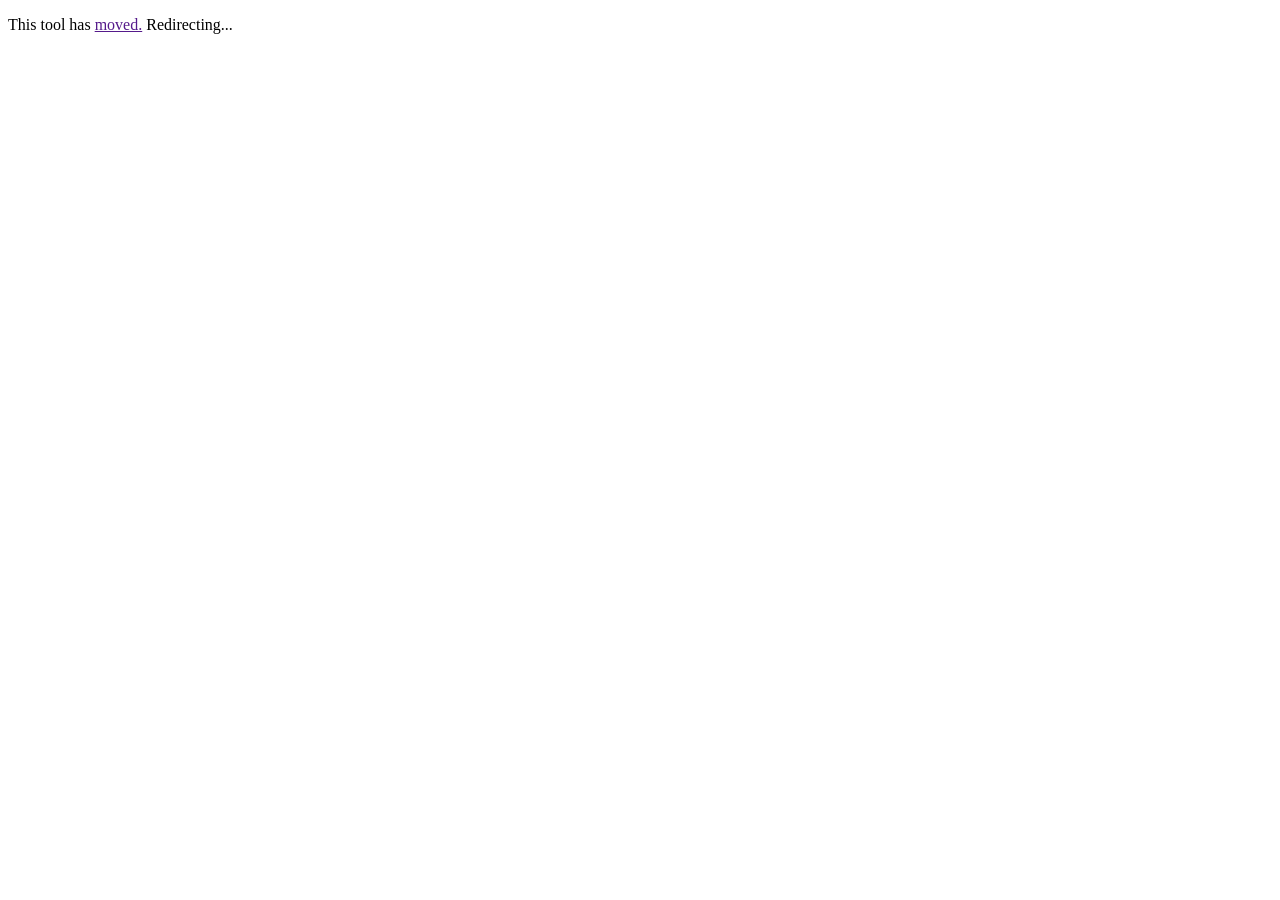
<file: ProjectJsonMinimizer/index.html>
<!doctype html>
<html lang="en">
    <head>
        <meta charset="UTF-8">
        <title>Moved</title>
        <meta http-equiv="refresh" content="3;../ProjectSaveTroubleshooter/index.html">
    </head>
    <body>
	    <p>This tool has <a href="">moved.</a> Redirecting...</p>
	</body>
</html>
</file>
